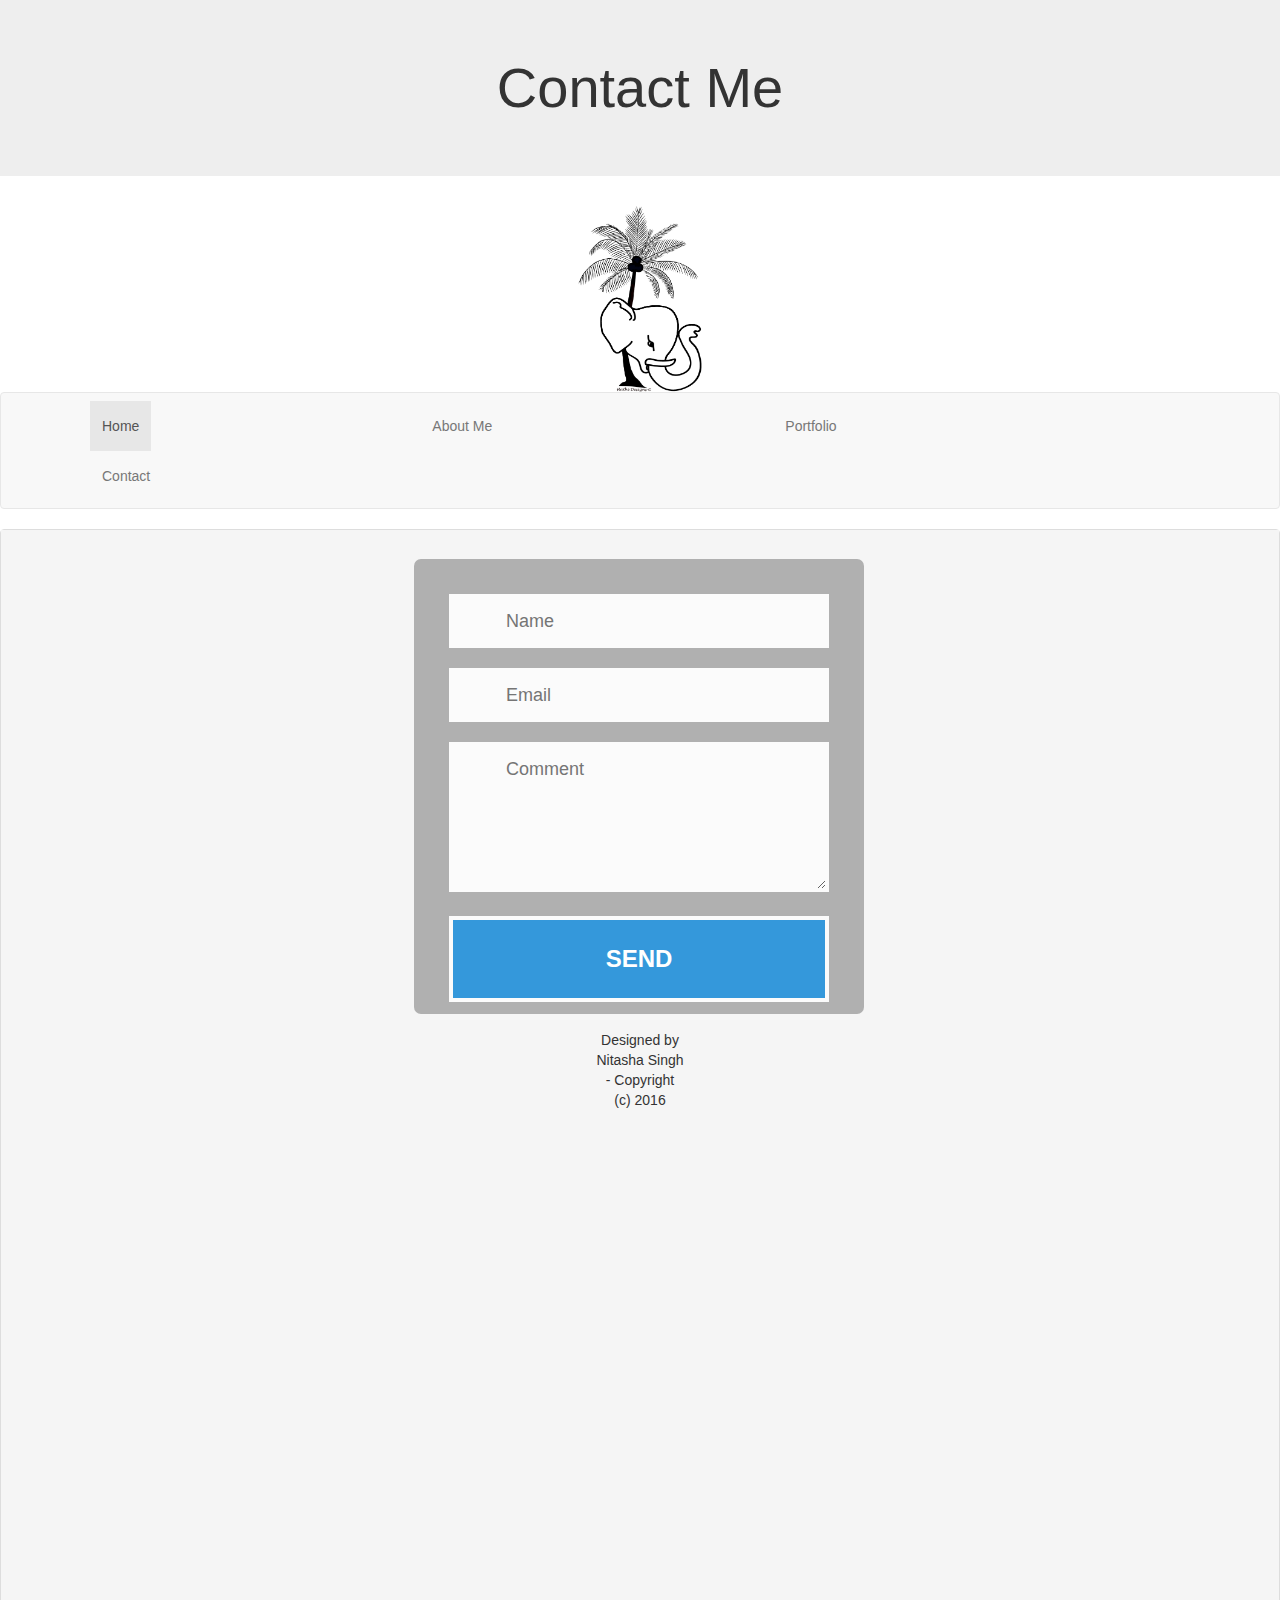
<file: contact.html>
<!DOCTYPE html>
<html>
    
    <head>
        <meta charset="utf-8">
        <meta http-equiv="X-UA-Compatible" content="IE=edge">
        <title>Hathi Designs</title>
        <meta names="description" content="Nitasha Singhs webportfolio.">
        
       <link rel="stylesheet" href="bootstrap.css">
    </head>
    <body>
    
    <div class="jumbotron text-center" > Contact Me
        </div>
          <img class="img-responsive" src="HatiDesignsfinal2.jpg" alt="logo" width="124" height="186">
        

    <nav class="navbar navbar-default">
  <div class="container-fluid">
    <div class="navbar-header">
    
    </div>

    <ul class="nav navbar-nav">
      <li class="active"><a href="index.html">Home</a></li>
      <li><a href="aboutme.html">About Me</a></li>
      <li><a href="portfolio.html">Portfolio</a></li> 
      <li><a href="contact.html">Contact</a></li> 
    </ul>
  </div>
</nav>
        
        <div id="form-main">
  <div id="form-div">
    <form action="hathi.designs@gmail.com" method="post" enctype="text/plain" class="form" id="form1">
      
      <p class="name">
        <input name="name" type="text" class="validate[required,custom[onlyLetter],length[0,100]] feedback-input" placeholder="Name" id="name" />
      </p>
      
      <p class="email">
        <input name="email" type="text" class="validate[required,custom[email]] feedback-input" id="email" placeholder="Email" />
      </p>
      
      <p class="text">
        <textarea name="text" class="validate[required,length[6,300]] feedback-input" id="comment" placeholder="Comment"></textarea>
      </p>
      
      
      <div class="submit">
        <input type="submit" value="SEND" id="button-blue"/>
        <div class="ease"></div>
      </div>
    </form>
  </div>
    
            
    <div class="panel panel-default">
  <div class="panel-footer">Designed by Nitasha Singh -
      Copyright (c) 2016</div>
     </div>
    </body>
</file>
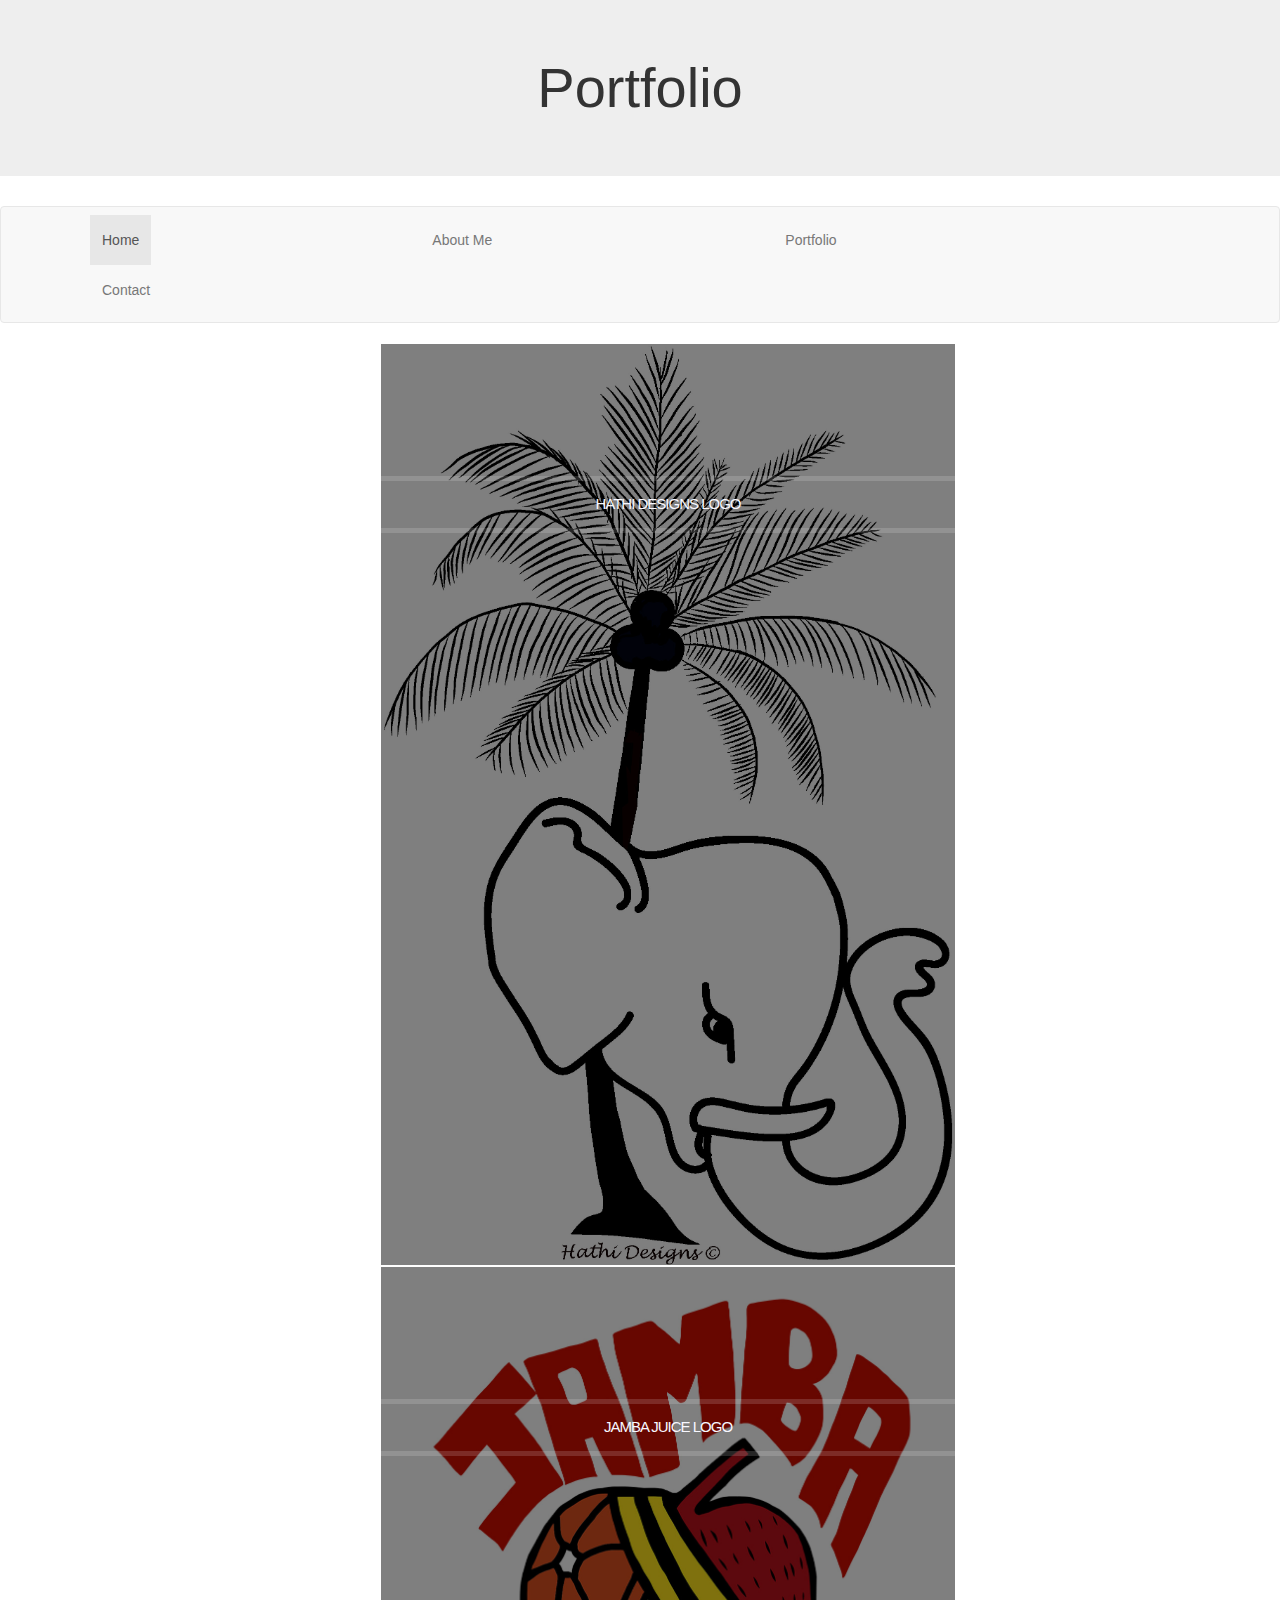
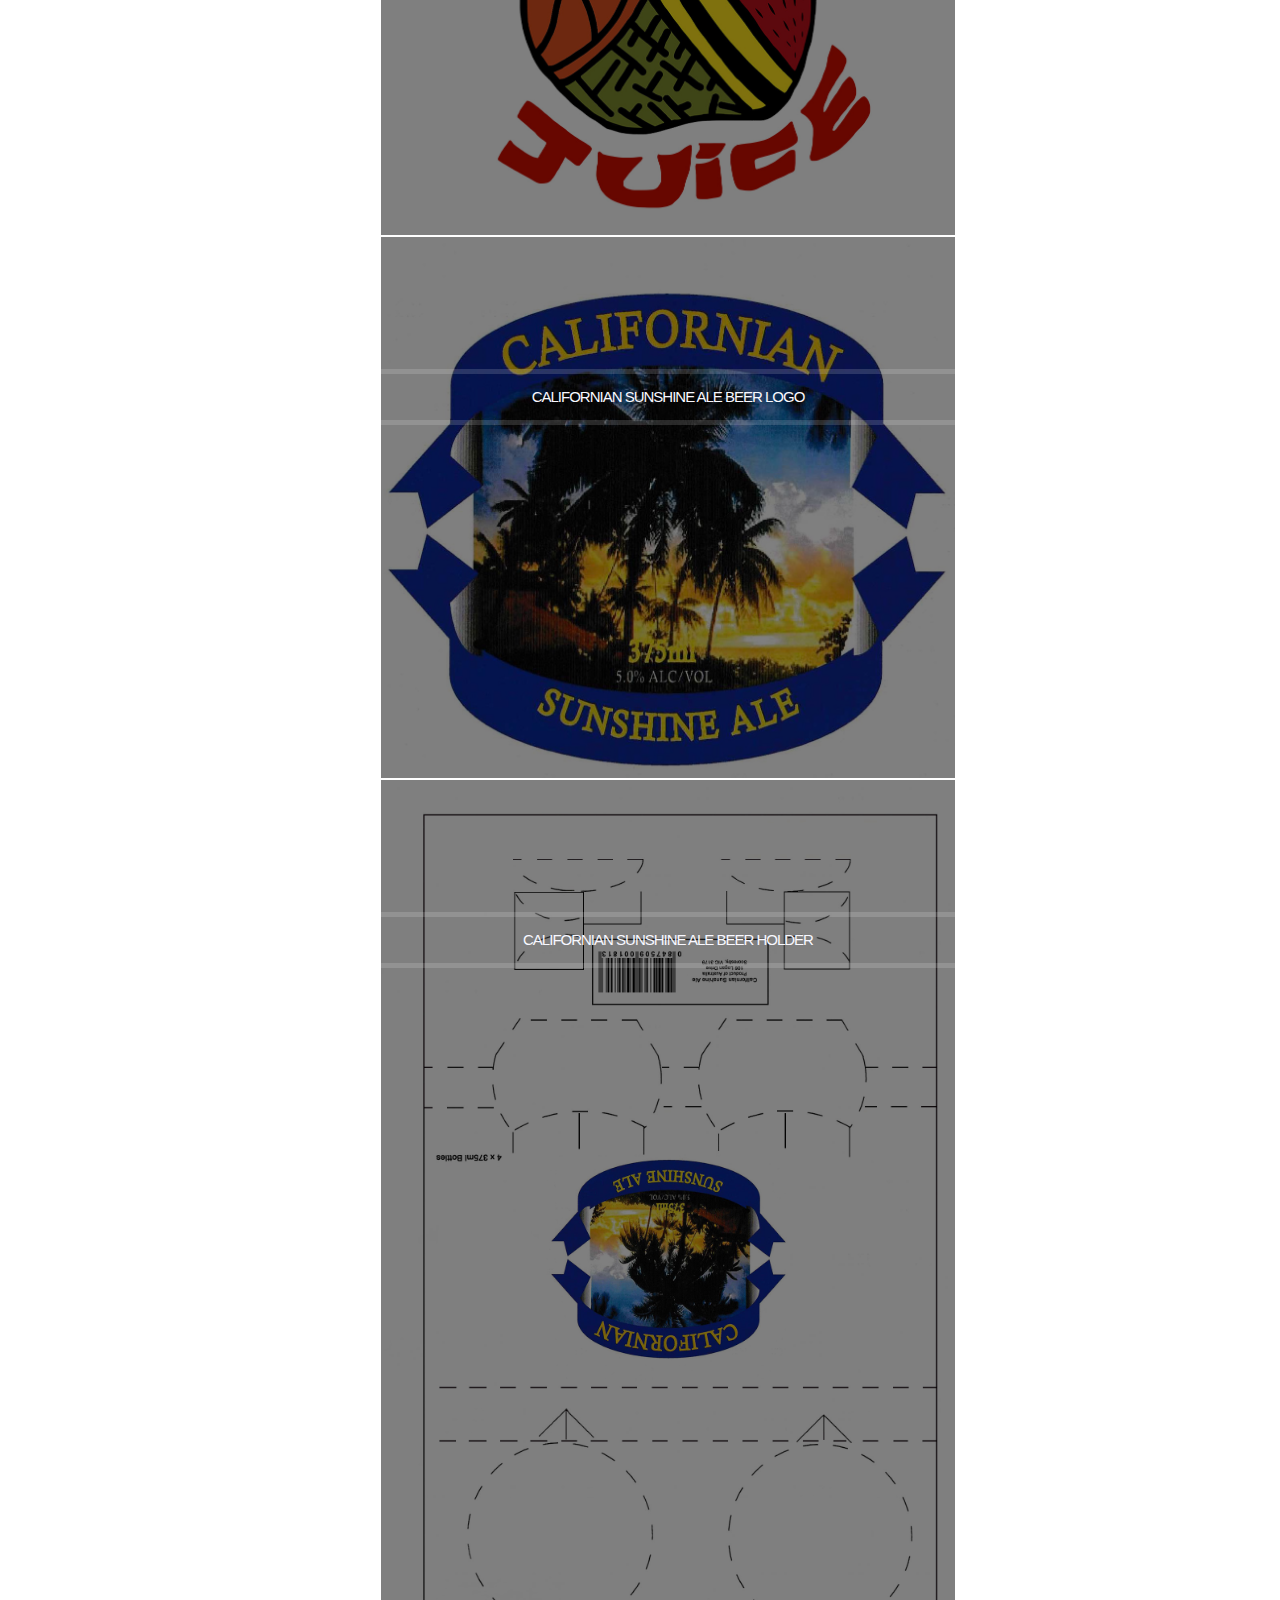
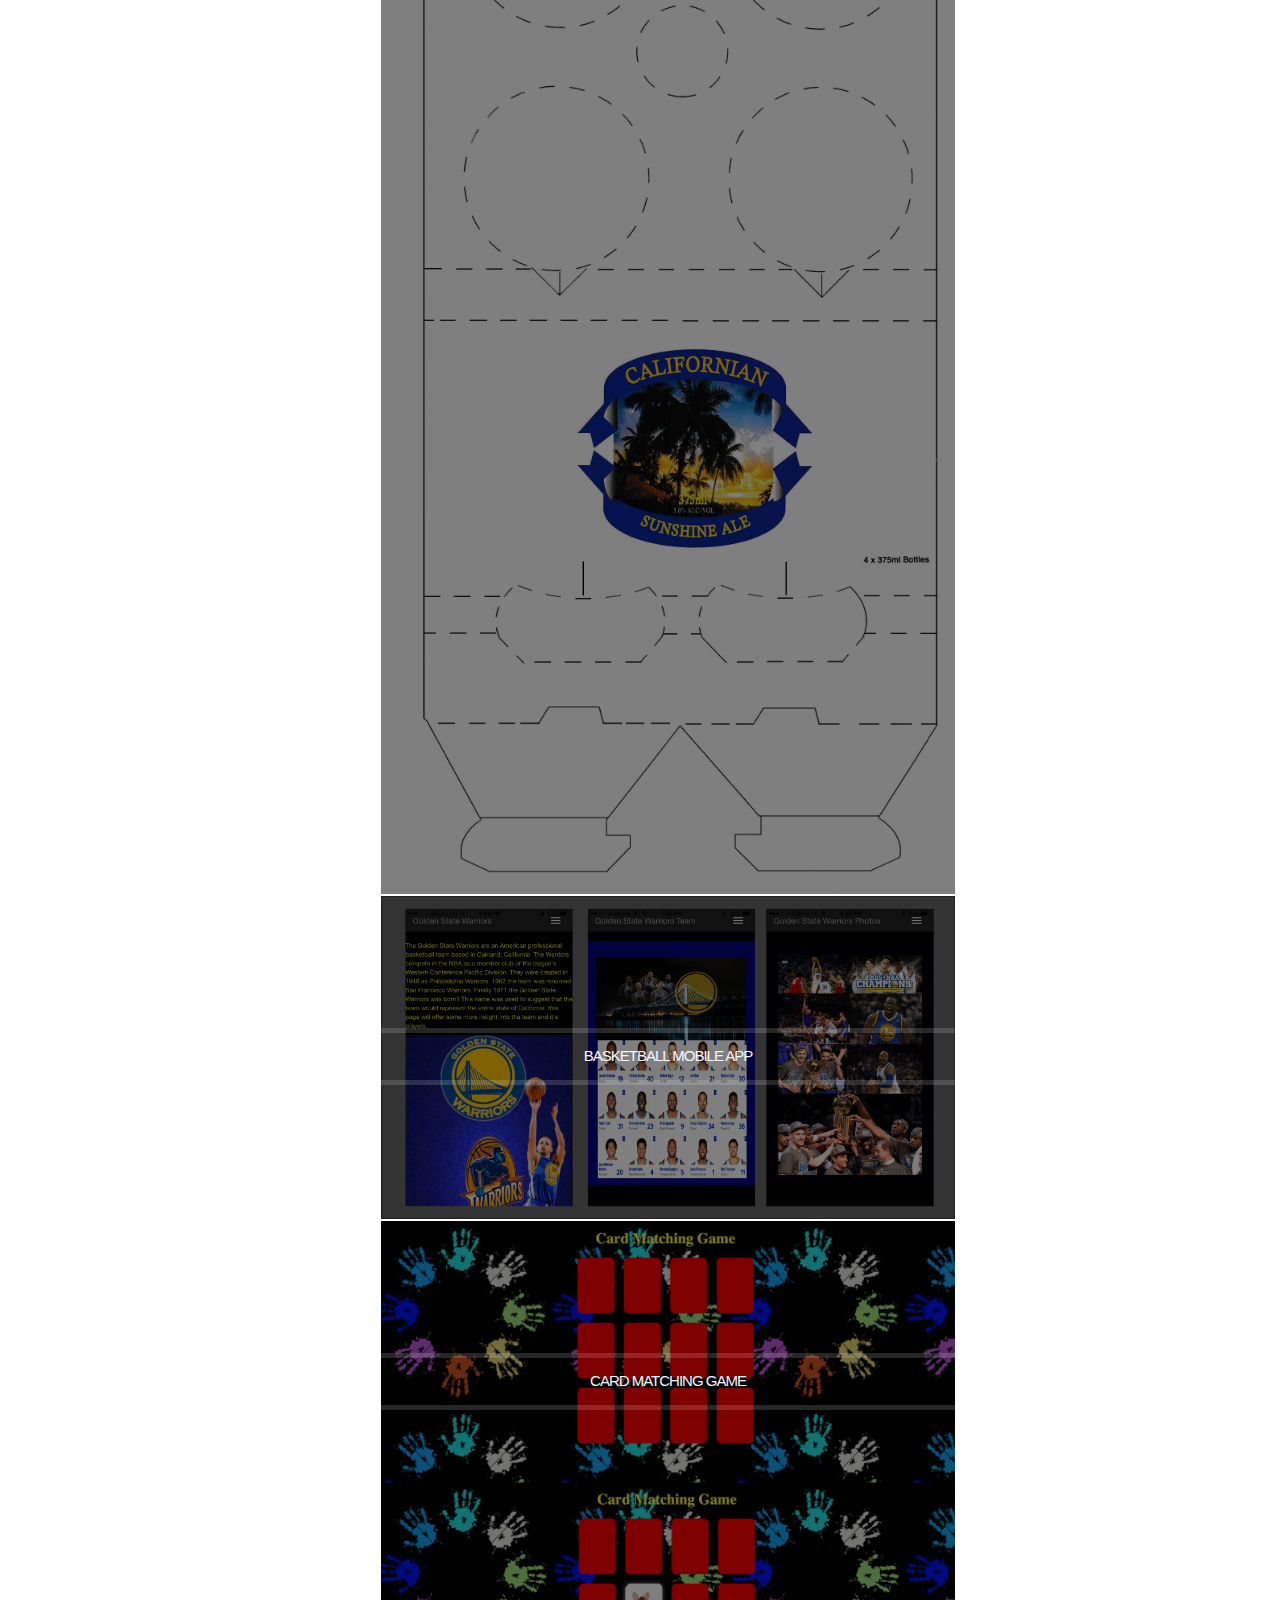
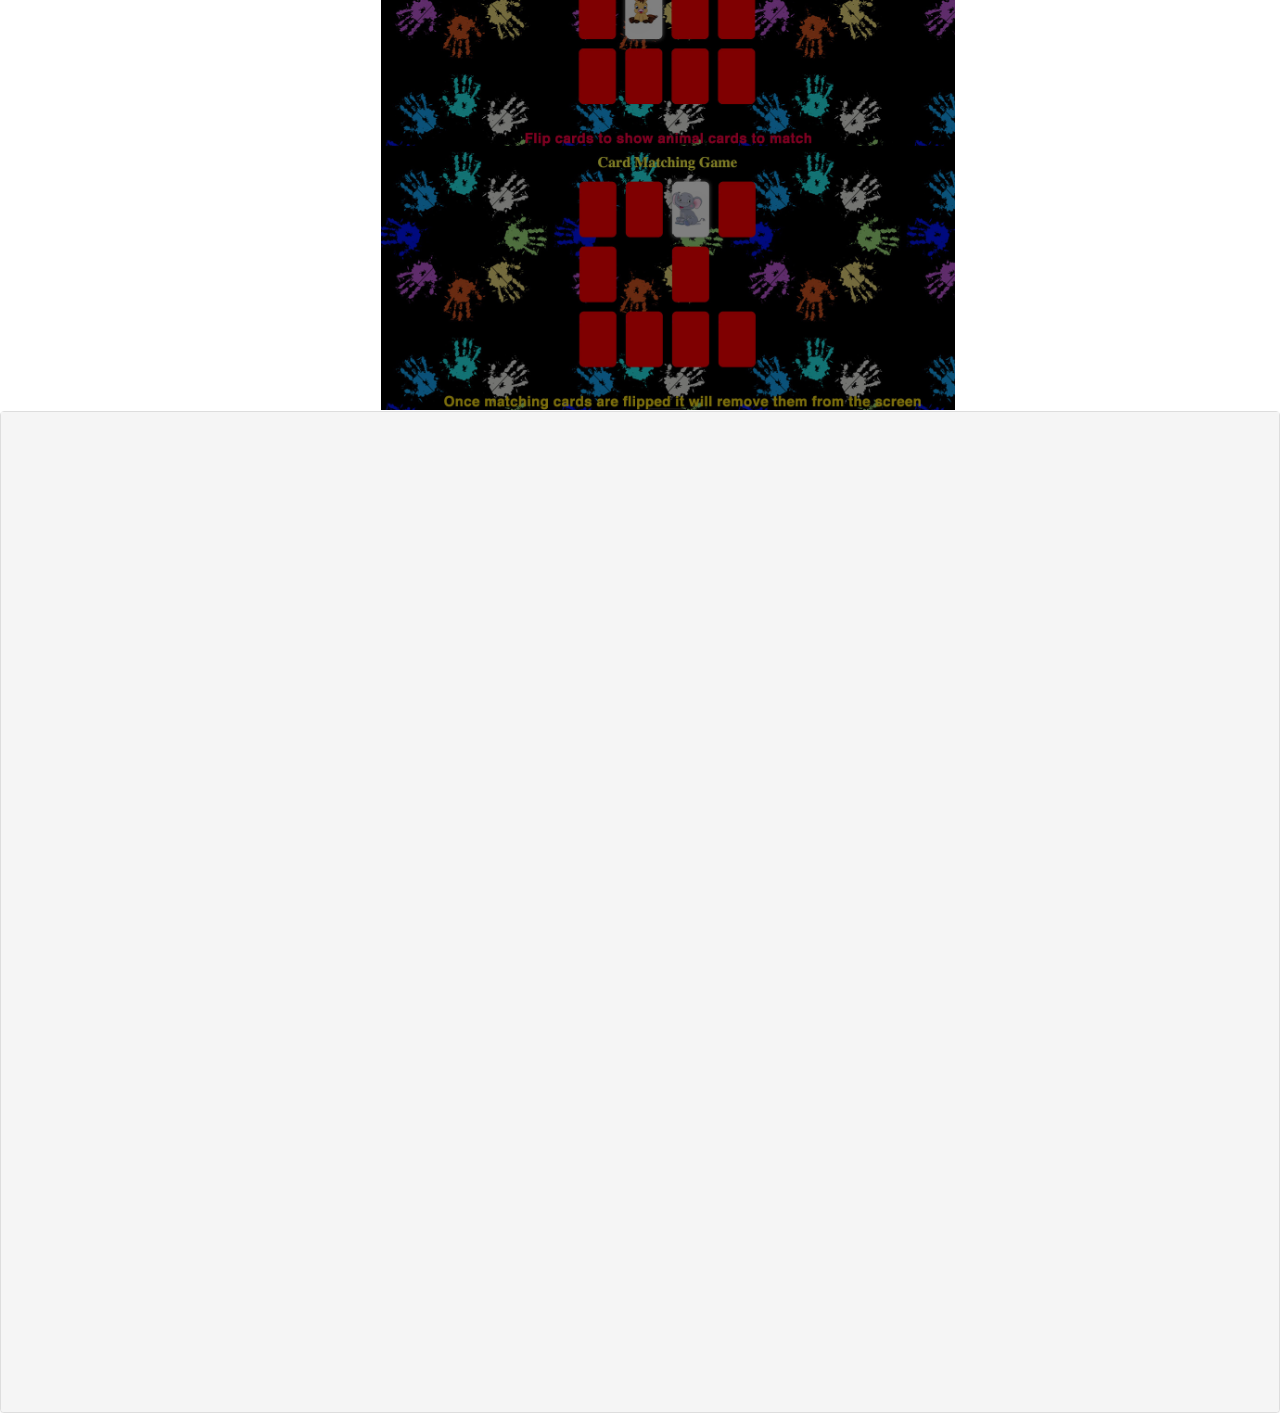
<file: portfolio.html>
<!DOCTYPE html>
<html>
    
    <head>
        <meta charset="utf-8">
        <meta http-equiv="X-UA-Compatible" content="IE=edge">
        <title>Hathi Designs</title>
        <meta names="description" content="Nitasha Singhs webportfolio.">
        
       <link rel="stylesheet" href="bootstrap.css">
        <script src="bootstrap.js">
        </script>
    </head>
    <body>
    
    <div class="jumbotron text-center" > Portfolio
        </div>
        

    <nav class="navbar navbar-default">
  <div class="container-fluid">
    <div class="navbar-header">
    
    </div>
    <ul class="nav navbar-nav">
      <li class="active"><a href="index.html">Home</a></li>
      <li><a href="aboutme.html">About Me</a></li>
      <li><a href="portfolio.html">Portfolio</a></li> 
      <li><a href="contact.html">Contact</a></li> 
    </ul>
  </div>
</nav>

         <div class="image-zoom-container">
	<div class="zoom-container">
		<a href="HatiDesignsfinal2.jpg">
			<span class="zoom-caption">
				<h3>Hathi Designs logo</h3>
			</span>
			<img src="HatiDesignsfinal2.jpg"/>
		</a>
	</div>
	<!--/.zoom-container-->         

            
 <div class="image-zoom-container">
	<div class="zoom-container">
		<a href="JambaJuicelogo2%20copy.jpg">
			<span class="zoom-caption">
				<h3>Jamba Juice Logo</h3>
			</span>
			<img src="JambaJuicelogo2%20copy.jpg"/>
		</a>
	</div>
	<!--/.zoom-container-->         

        <div class="image-zoom-container">
	<div class="zoom-container">
		<a href="beerlogolabel.jpg">
			<span class="zoom-caption">
				<h3>Californian Sunshine Ale Beer Logo</h3>
			</span>
			<img src="beerlogolabel.jpg" />
		</a>
	</div>
	<!--/.zoom-container-->
               <div class="image-zoom-container">
	<div class="zoom-container">
		<a href="beerholder2.jpg">
			<span class="zoom-caption">
				<h3>Californian Sunshine Ale Beer Holder</h3>
			</span>
			<img src="beerholder2.jpg" />
		</a>
	</div>
	<!--/.zoom-container-->
                   
        
        
<div class="image-zoom-container">
	<div class="zoom-container">
		<a href="mobileapp.jpg">
			<span class="zoom-caption">
				<h3>Basketball Mobile App</h3>
			</span>
			<img src="mobile%20app3.jpg"/>
            
		</a>
	</div>
    
     <div class="image-zoom-container">
	<div class="zoom-container">
		<a href="matchgame.jpg" >
			<span class="zoom-caption">
				<h3>Card Matching Game</h3>
			</span>
			<img src="matchgame.jpg"/>
		</a>
	</div>
	<!--/.zoom-container-->         

         
    <div class="panel panel-default">
  <div class="panel-footer">Designed by Nitasha Singh -
      Copyright (c) 2016</div>
     </div> 
<body>


       
    </body>
</file>
